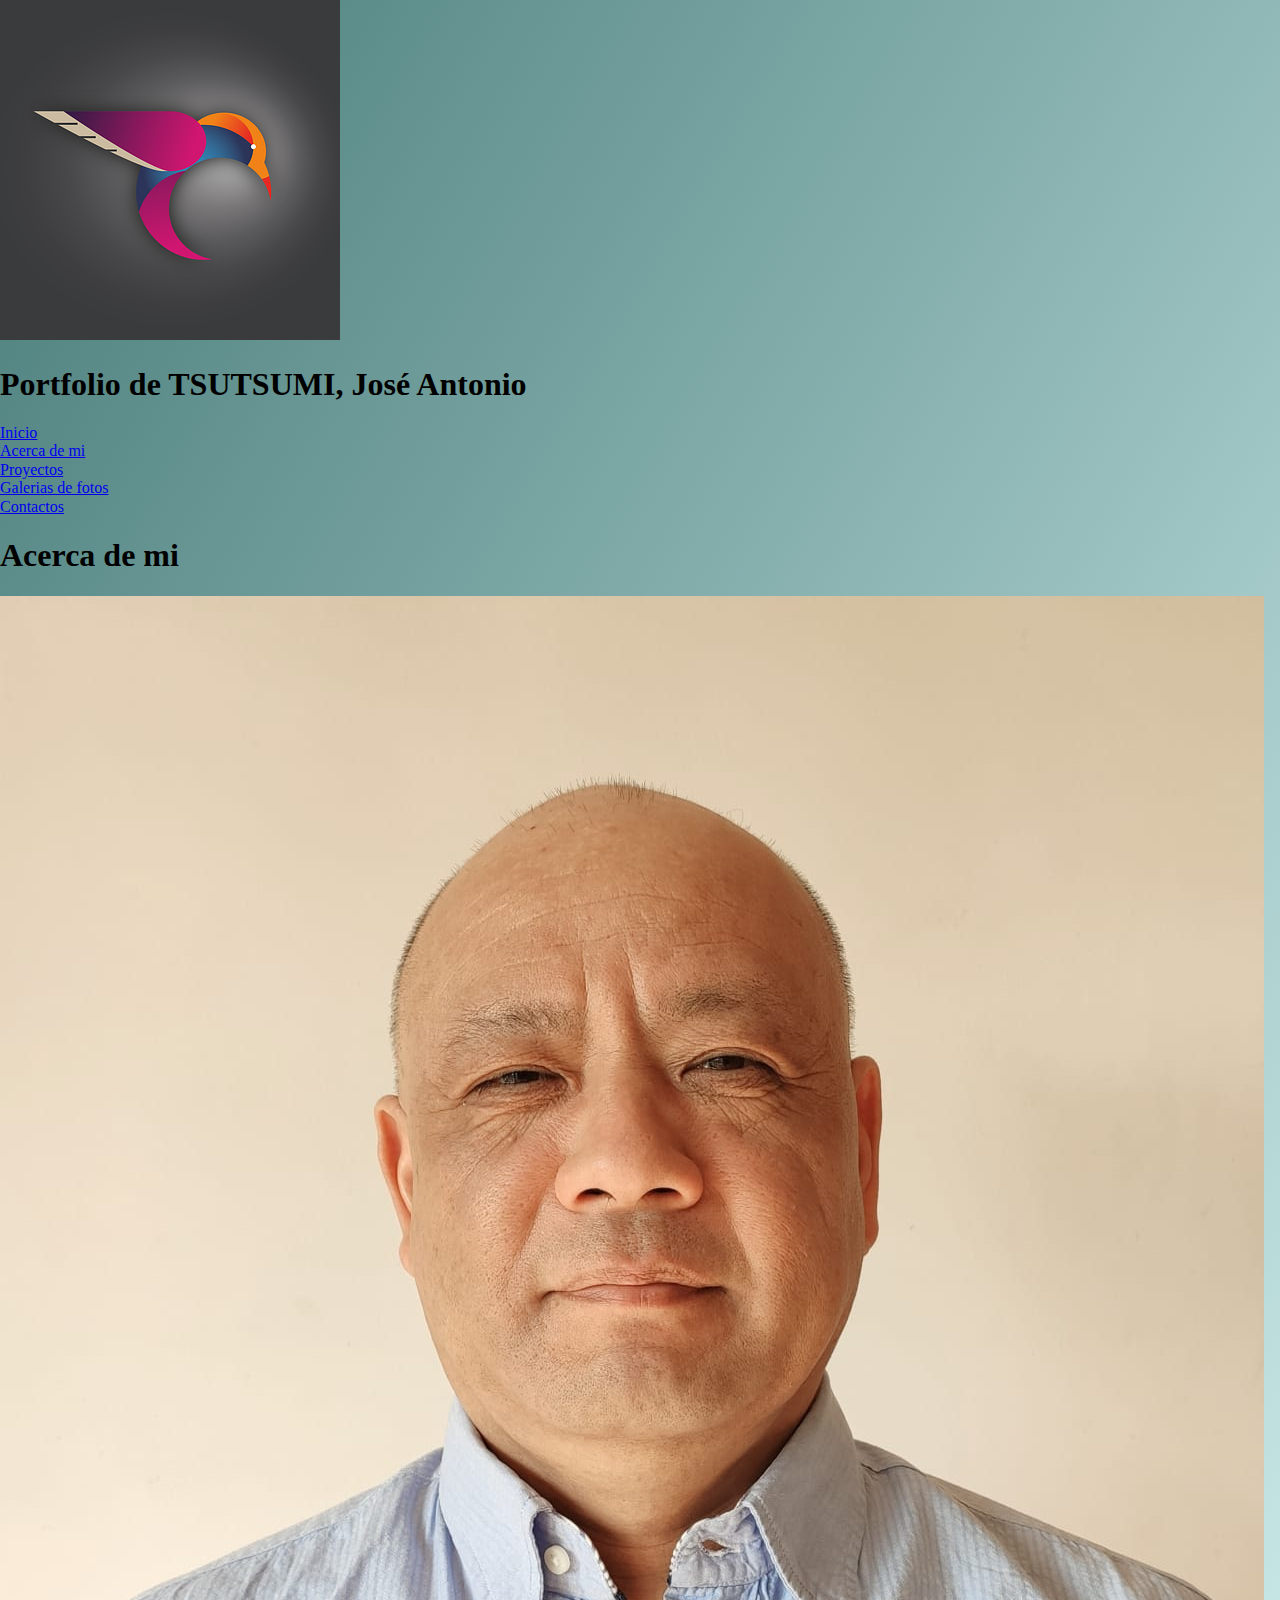
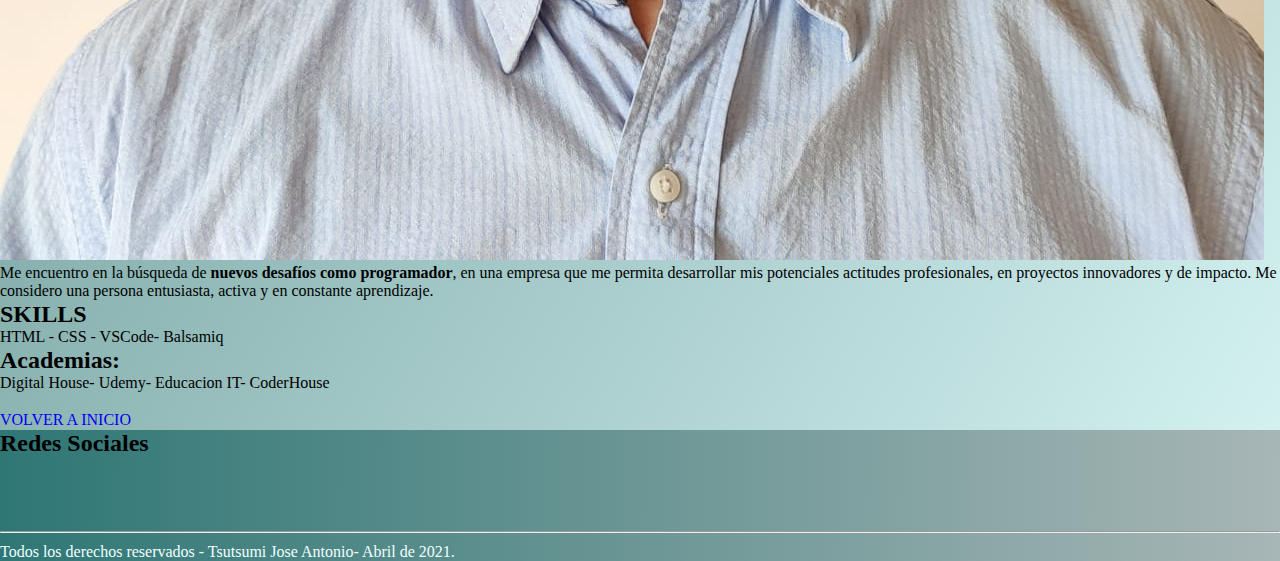
<file: acerca-de-mi.html>
<!DOCTYPE html>
<html lang="es">

<head>
    <meta charset="UTF-8">
    <meta http-equiv="X-UA-Compatible" content="IE=edge">
    <meta name="viewport" content="width=device-width, initial-scale=1.0">
    <meta name="description" content="Portafolio con pagina HTML, CSS">
    <meta name="keywords" content="desarrollo web, html, css, frontend">
    <meta name="author" content="Tsutsumi Jose Antonio">
    <meta name="robots" content="index">
    <link rel="stylesheet" href="./style/normalize.css">
    <link rel="stylesheet" href="./style/sobre-mi.css">
    <link rel="stylesheet" href="https://use.fontawesome.com/releases/v5.15.3/css/all.css"
        integrity="sha384-SZXxX4whJ79/gErwcOYf+zWLeJdY/qpuqC4cAa9rOGUstPomtqpuNWT9wdPEn2fk" crossorigin="anonymous">
    <!-- favicons -->
    <link rel="apple-touch-icon" sizes="57x57" href="favicons/apple-icon-57x57.png">
    <link rel="apple-touch-icon" sizes="60x60" href="favicons/apple-icon-60x60.png">
    <link rel="apple-touch-icon" sizes="72x72" href="favicons/apple-icon-72x72.png">
    <link rel="apple-touch-icon" sizes="76x76" href="favicons/apple-icon-76x76.png">
    <link rel="apple-touch-icon" sizes="114x114" href="favicons/apple-icon-114x114.png">
    <link rel="apple-touch-icon" sizes="120x120" href="favicons/apple-icon-120x120.png">
    <link rel="apple-touch-icon" sizes="144x144" href="favicons/apple-icon-144x144.png">
    <link rel="apple-touch-icon" sizes="152x152" href="favicons/apple-icon-152x152.png">
    <link rel="apple-touch-icon" sizes="180x180" href="favicons/apple-icon-180x180.png">
    <link rel="icon" type="image/png" sizes="192x192" href="favicons/android-icon-192x192.png">
    <link rel="icon" type="image/png" sizes="32x32" href="favicons/favicon-32x32.png">
    <link rel="icon" type="image/png" sizes="96x96" href="favicons/favicon-96x96.png">
    <link rel="icon" type="image/png" sizes="16x16" href="favicons/favicon-16x16.png">
    <link rel="manifest" href="favicons/manifest.json">
    <meta name="msapplication-TileColor" content="#ffffff">
    <meta name="msapplication-TileImage" content="/ms-icon-144x144.png">
    <meta name="theme-color" content="#ffffff">
    <!-- titulo de la pagina -->
    <title>Sobre-Mi</title>
</head>
<!-- Pagina de enlace sobre-mi -->

<body class="body">
    <header class="header">
        <nav class="menu">
            <img class="logo" src="./images/logo.webp" alt="Logo">
            <h1 class="header__titulo">Portfolio de TSUTSUMI, José Antonio</h1>
            <!-- listas de enlace de navegacion -->
            <ul class="listas">
                <li class="item"><a class="item__inicio" href="index.html">Inicio</a></li>
                <li class="item"><a class="item__acerca" href="acerca-de-mi.html">Acerca de mi</a></li>
                <li class="item"><a class="item__proyectos" href="proyectos.html">Proyectos</a></li>
                <li class="item"><a class="item__galeria" href="galeria.html">Galerias de fotos</a></li>
                <li class="item"><a class="item__contacto" href="contacto.html">Contactos</a></li>
            </ul>
        </nav>
    </header>
    <div class="acercademi">
        <h1 class="acercademi__titulo">Acerca de mi</h1>
        <img class="acercademi__img" src="./images/foto-mia.jpg" alt="foto-mia" />
        <p class="acercademi--text">Me encuentro en la búsqueda de
            <strong class="resalto">nuevos desafíos como
                programador</strong>, en una empresa
            que me permita desarrollar mis
            potenciales actitudes
            profesionales, en proyectos
            innovadores y de impacto. Me
            considero una persona
            entusiasta, activa y en constante
            aprendizaje.
        </p>
        <h2 class="acercademi__titulo2">SKILLS</h2>
        <p class="acercademi__titulo2--text"> HTML - CSS - VSCode- Balsamiq </p>
        <h2 class="acercademi__titulo3">Academias:</h2>
        <p class="acercademi__titulo3--txt">Digital House- Udemy- Educacion IT- CoderHouse </p>
        <br>
        <a class="enlace" href="index.html">Volver a Inicio</a>
    </div>
    <footer class="footer">
        <div class="footer__contenedor">
            <!-- Redes sociales. -->
            <h2 class="redes_sociales">Redes Sociales</h2>
            <ul class="footer__lista">
                <li class="footer__item"><a href="https://www.facebook.com/"><i class="fab fa-facebook-square"></i></a>
                </li>
                <li class="footer__item"><a href="https://www.yahoo.com/"><i class="fab fa-yahoo"></i></a></li>
                <li class="footer__item"><a href="https://www.linkedin.com/"><i class="fab fa-linkedin"></i></a></li>
                <li class="footer__item"><a href="https://www.github.com/"><i class="fab fa-github"></i></a></li>
            </ul>
        </div>
        <hr />
        <p class="footer__text">Todos los derechos reservados - Tsutsumi Jose Antonio- Abril de 2021.</p>
    </footer>

</body>

</html>
</file>
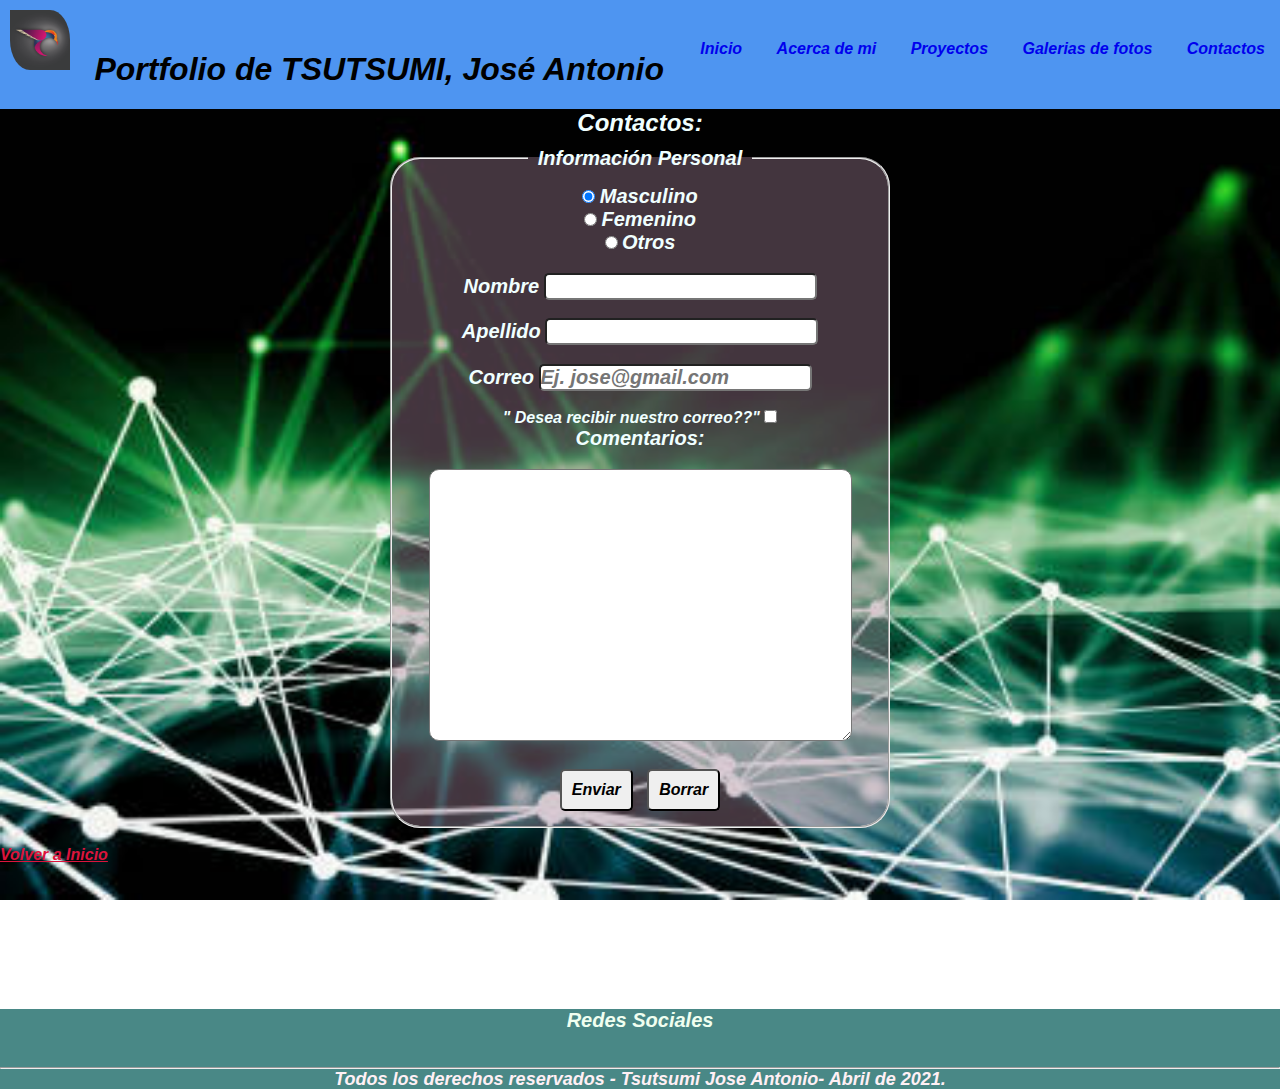
<file: contacto.html>
<!DOCTYPE html>
<html lang="es">

<head>
    <meta charset="UTF-8">
    <meta http-equiv="X-UA-Compatible" content="IE=edge">
    <meta name="viewport" content="width=device-width, initial-scale=1.0">
    <meta name="description" content="Portafolio con pagina HTML, CSS">
    <meta name="keywords" content="desarrollo web, html, css, frontend">
    <meta name="author" content="Tsutsumi Jose Antonio">
    <meta name="robots" content="index">
    <link rel="stylesheet" href="./style/normalize.css">
    <link rel="stylesheet" href="./style/contacto.css">
    <link rel="stylesheet" href="https://use.fontawesome.com/releases/v5.15.3/css/all.css"
        integrity="sha384-SZXxX4whJ79/gErwcOYf+zWLeJdY/qpuqC4cAa9rOGUstPomtqpuNWT9wdPEn2fk" crossorigin="anonymous">
    <!-- favicons -->
    <link rel="apple-touch-icon" sizes="57x57" href="favicons/apple-icon-57x57.png">
    <link rel="apple-touch-icon" sizes="60x60" href="favicons/apple-icon-60x60.png">
    <link rel="apple-touch-icon" sizes="72x72" href="favicons/apple-icon-72x72.png">
    <link rel="apple-touch-icon" sizes="76x76" href="favicons/apple-icon-76x76.png">
    <link rel="apple-touch-icon" sizes="114x114" href="favicons/apple-icon-114x114.png">
    <link rel="apple-touch-icon" sizes="120x120" href="favicons/apple-icon-120x120.png">
    <link rel="apple-touch-icon" sizes="144x144" href="favicons/apple-icon-144x144.png">
    <link rel="apple-touch-icon" sizes="152x152" href="favicons/apple-icon-152x152.png">
    <link rel="apple-touch-icon" sizes="180x180" href="favicons/apple-icon-180x180.png">
    <link rel="icon" type="image/png" sizes="192x192" href="favicons/android-icon-192x192.png">
    <link rel="icon" type="image/png" sizes="32x32" href="favicons/favicon-32x32.png">
    <link rel="icon" type="image/png" sizes="96x96" href="favicons/favicon-96x96.png">
    <link rel="icon" type="image/png" sizes="16x16" href="favicons/favicon-16x16.png">
    <link rel="manifest" href="favicons/manifest.json">
    <meta name="msapplication-TileColor" content="#ffffff">
    <meta name="msapplication-TileImage" content="/ms-icon-144x144.png">
    <meta name="theme-color" content="#ffffff">
    <!-- titulo de la pagina -->
    <title>Contactos</title>
</head>

<body class="body">
    <!-- cabecera de la página -->
    <header class="header">
        <nav class="menu">
            <img class="logo" src="./images/logo.webp" alt="Logo">
            <h1 class="header__titulo">Portfolio de TSUTSUMI, José Antonio</h1>
            <!-- listas de enlace de navegacion -->
            <ul class="listas">
                <li class="item"><a class="item__inicio" href="index.html">Inicio</a></li>
                <li class="item"><a class="item__acerca" href="acerca-de-mi.html">Acerca de mi</a></li>
                <li class="item"><a class="item__proyectos" href="proyectos.html">Proyectos</a></li>
                <li class="item"><a class="item__galeria" href="galeria.html">Galerias de fotos</a></li>
                <li class="item"><a class="item__contacto" href="contacto.html">Contactos</a></li>
            </ul>
        </nav>
    </header>
    <div class="contactos">
        <h2 class="contactos__titulo">Contactos:</h2>
        <!-- formulario  -->
        <form class="contactos__formulario" action="#">
            <fieldset class="contactos__control">
                <legend class="contactos__leyenda">Información Personal</legend>
                <!-- Radio boton -->
                <input class="contactos__input" type="radio" required value="opcion1" name="genero" id="masculino"
                    checked>
                <label class="contactos__label" for="masculino">Masculino</label>
                <br>
                <input class="contactos__input" type="radio" required value="opcion2" name="genero" id="femenino">
                <label class="contactos__label" for="femenino">Femenino</label>
                <br>
                <input class="contactos__input" type="radio" required value="opcion3" name="genero" id="otros">
                <label class="contactos__label">Otros</label>
                <br>
                <br>
                <!-- Input text -->
                <label class="contactos__label" for="nombre">Nombre</label>
                <input class="contactos__input" type="text" minlength="3" required name="nombre" id="nombre">
                <br>
                <br>
                <label class="contactos__label" for="nombre">Apellido</label>
                <input class="contactos__input" type="text" minlength="3" required name="apellido" id="apellido">
                <br>
                <br>
                <!-- input email -->
                <label class="contactos__label" for="nombre">Correo</label>
                <input class="contactos__input" type="email" required placeholder="Ej. jose@gmail.com" name="email"
                    id="email">
                <br>
                <br>
                <div id="terminos">
                    " Desea recibir nuestro correo??"
                    <input class="contactos__input" type="checkbox" name="acepta" value="1">

                </div>
                <!-- Cuadro de mensajes -->
                <label class="contactos__label" for="mensaje" class="comentarios">Comentarios:</label>
                <br>
                <br>
                <!-- textarea -->
                <textarea class="contactos__textarea" name="mensaje" id="mensaje" cols="30" rows="10"></textarea>
                <br>
                <br>
                <!-- boton para enviar y resetear o borrar -->
                <button class="contactos__boton" type="submit">Enviar</button>
                <button class="contactos__boton" type="reset">Borrar</button>
            </fieldset>
        </form>
        <br>
        <a class="enlace" href="index.html">Volver a Inicio</a>
    </div>
    <!-- pie de página -->
    <footer class="footer">
        <div class="footer__contenedor">
            <!-- Redes sociales. -->
            <h2 class="redes_sociales">Redes Sociales</h2>
            <ul class="footer__lista">
                <li class="footer__item"><a href="https://www.facebook.com/"><i class="fab fa-facebook-square"></i></a>
                </li>
                <li class="footer__item"><a href="https://www.yahoo.com/"><i class="fab fa-yahoo"></i></a></li>
                <li class="footer__item"><a href="https://www.linkedin.com/"><i class="fab fa-linkedin"></i></a></li>
                <li class="footer__item"><a href="https://www.github.com/"><i class="fab fa-github"></i></a></li>
            </ul>
        </div>
        <hr />
        <p class="footer__text">Todos los derechos reservados - Tsutsumi Jose Antonio- Abril de 2021.</p>
    </footer>

</body>

</html>
</file>
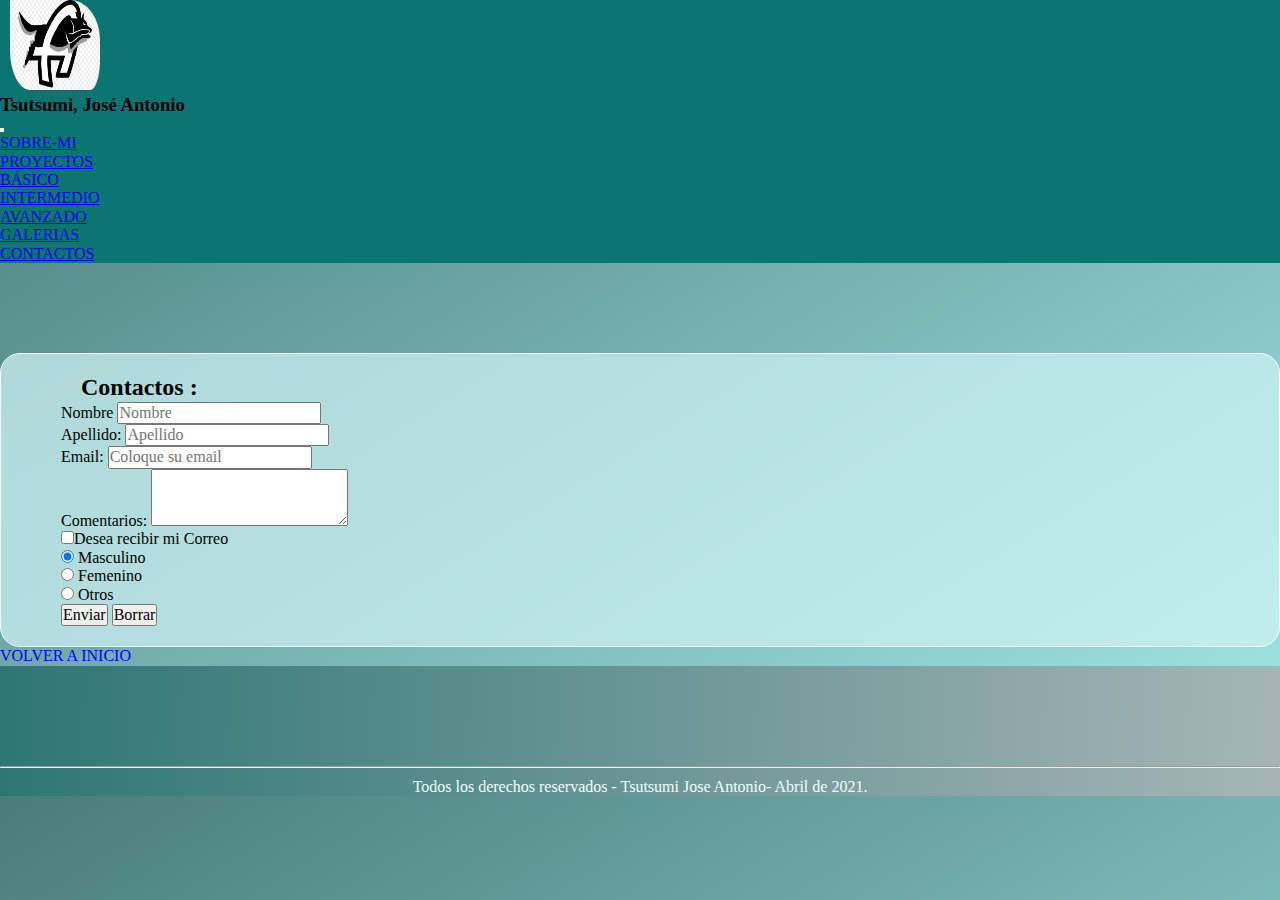
<file: contactos.html>
<!DOCTYPE html>
<html lang="es">

<head>
    <meta charset="UTF-8" />
    <meta name="viewport" content="width=device-width, initial-scale=1.0">
    <meta name="description" content="Porfolio Personal de TSUTSUMI, Jose Antonio">
    <meta name="keywords" content="desarrollo web, html, css, frontend">
    <meta name="author" content="Tsutsumi Jose Antonio">
    <meta name="robots" content="index">
    <link rel="preconnect" href="https://fonts.gstatic.com">
    <link href="https://fonts.googleapis.com/css2?family=Roboto:ital,wght@0,300;0,400;0,500;0,700;1,500&display=swap"
        rel="stylesheet">
    <link rel="stylesheet" href="./style/normalize.css">
    <!-- Link de  Iconos  -->
    <link rel="stylesheet" href="https://use.fontawesome.com/releases/v5.15.3/css/all.css"
        integrity="sha384-SZXxX4whJ79/gErwcOYf+zWLeJdY/qpuqC4cAa9rOGUstPomtqpuNWT9wdPEn2fk" crossorigin="anonymous">
    <link rel="preconnect" href="https://fonts.gstatic.com">
    <!--  Estilos .CSS  -->
    <link rel="stylesheet" href="./style/contactos.css">
    <!-- Bootstrap -->
    <link href="https://cdn.jsdelivr.net/npm/bootstrap@5.0.1/dist/css/bootstrap.min.css" rel="stylesheet"
        integrity="sha384-+0n0xVW2eSR5OomGNYDnhzAbDsOXxcvSN1TPprVMTNDbiYZCxYbOOl7+AMvyTG2x" crossorigin="anonymous">
    <!-- favicons -->
    <link rel="apple-touch-icon" sizes="57x57" href="favicons/apple-icon-57x57.png">
    <link rel="apple-touch-icon" sizes="60x60" href="favicons/apple-icon-60x60.png">
    <link rel="apple-touch-icon" sizes="72x72" href="favicons/apple-icon-72x72.png">
    <link rel="apple-touch-icon" sizes="76x76" href="favicons/apple-icon-76x76.png">
    <link rel="apple-touch-icon" sizes="114x114" href="favicons/apple-icon-114x114.png">
    <link rel="apple-touch-icon" sizes="120x120" href="favicons/apple-icon-120x120.png">
    <link rel="apple-touch-icon" sizes="144x144" href="favicons/apple-icon-144x144.png">
    <link rel="apple-touch-icon" sizes="152x152" href="favicons/apple-icon-152x152.png">
    <link rel="apple-touch-icon" sizes="180x180" href="favicons/apple-icon-180x180.png">
    <link rel="icon" type="image/png" sizes="192x192" href="favicons/android-icon-192x192.png">
    <link rel="icon" type="image/png" sizes="32x32" href="favicons/favicon-32x32.png">
    <link rel="icon" type="image/png" sizes="96x96" href="favicons/favicon-96x96.png">
    <link rel="icon" type="image/png" sizes="16x16" href="favicons/favicon-16x16.png">
    <link rel="manifest" href="favicons/manifest.json">
    <meta name="msapplication-TileColor" content="#ffffff">
    <meta name="msapplication-TileImage" content="/ms-icon-144x144.png">
    <meta name="theme-color" content="#ffffff">
    <!-- titulo de la pagina -->
    <title>CoderHouse-Contactos</title>
</head>

<body class="body">

    <!-- Cabecera de la página - Navegacion -->

    <header class="header fixed-top">
        <nav class="navbar navbar-fondo text-white navbar-expand-lg navbar-light">
            <div class="container-fluid">
                <a class="navbar-brand" href="./index.html"> <img src="./images/antonio.jpg" class="img-fluid"
                        width="90" height="90" alt="logo"></a>
                <h3>Tsutsumi, José Antonio</h3>
                <button class="navbar-toggler text-white" type="button" data-bs-toggle="collapse"
                    data-bs-target="#navbarNav" aria-controls="navbarNav" aria-expanded="false"
                    aria-label="Toggle navigation">
                    <span class="navbar-toggler-icon"></span>
                </button>
                <div class="collapse navbar-collapse" id="navbarNav">
                    <ul class="navbar-nav text-center">
                        <li class="nav-item">
                            <a class="nav-link text-white" aria-current="page" href="./sobre-mi.html">Sobre-mi</a>
                        </li>

                        <li class="nav-item ">
                            <div class="dropdown">
                                <a class="btn text-white dropdown-toggle" href="#" role="button" id="dropdownMenuLink"
                                    data-bs-toggle="dropdown" aria-expanded="false">
                                    Proyectos
                                </a>
                                <ul class="dropdown-menu" aria-labelledby="dropdownMenuLink">
                                    <li><a class="dropdown-item" href="./proyectos.html">Básico</a></li>
                                    <li><a class="dropdown-item" href="https://www.linkedin.com/">Intermedio</a></li>
                                    <li><a class="dropdown-item" href="https://www.github.com/">Avanzado</a></li>
                                </ul>
                            </div>
                        </li>

                        <li class="nav-item">
                            <a class="nav-link text-white" href="./galerias.html">Galerias</a>
                        </li>
                        <li class="nav-item">
                            <a class="nav-link text-white" href="./contactos.html">Contactos</a>
                        </li>
                    </ul>
                </div>
            </div>
        </nav>
    </header>

    <!-- Pagina principal - Contactos -->
    <div class="container">
        <form action="/action_page.php">
            <div class="contactos-form">
                <h2 class="contactos-title display-6 text-white">Contactos :</h2>
                <div class="form-group">
                    <label for="name">Nombre</label>
                    <input type="text" class="form-control" id="name" required placeholder="Nombre" name="nombre">
                </div>
                <div class="form-group">
                    <label for="surname">Apellido:</label>
                    <input type="text" class="form-control" id="surname" required placeholder="Apellido"
                        name="apellido">
                </div>
                <div class="form-group">
                    <label for="email">Email:</label>
                    <input type="email" class="form-control" id="email" required placeholder="Coloque su email"
                        name="email">
                </div>
                <div class="form-group">
                    <label for="exampleFormControlTextarea1" class="form-label">Comentarios:</label>
                    <textarea class="form-control" id="exampleFormControlTextarea1" rows="3"></textarea>
                </div>
                <div class="form-group form-check">
                    <label class="form-check-label">
                        <input class="form-check-input" type="checkbox" name="remember">Desea recibir mi Correo
                    </label>
                </div>
                <div class="form-group">
                    <input class="contactos__input" type="radio" required value="opcion1" name="genero" id="masculino"
                        checked>
                    <label class="contactos__label" for="masculino">Masculino</label>
                    <br>
                    <input class="contactos__input" type="radio" required value="opcion2" name="genero" id="femenino">
                    <label class="contactos__label" for="femenino">Femenino</label>
                    <br>
                    <input class="contactos__input" type="radio" required value="opcion3" name="genero" id="otros">
                    <label class="contactos__label">Otros</label>
                </div>
                <div class="form-group btn">
                    <button type="submit" class="btn btn-outline-primary">Enviar</button>
                    <button type="reset" class="btn btn-outline-dark">Borrar</button>
                </div>
            </div>
            <div class="p-2 text-center">
                <a class="enlace badge bg-info rounded-pill" href="index.html">Volver a Inicio</a>
            </div>
        </form>
    </div>

    <!-- Footer, pie de página -->

    <footer class="footer">
        <div class="main center">
            <ul class="social-icons">
                <li><a href="https://www.facebook.com/"><i class="fab fa.fw fa-facebook"></i></a></li>
                <li><a href="https://www.yahoo.com"><i class="fab fa.fw fa-yahoo"></i></a></li>
                <li><a href="https://www.linkedin.com"><i class="fab fa.fw fa-linkedin"></i></a></li>
                <li><a href="https://www.github.com"><i class="fab fa.fw fa-github"></i></a></li>
            </ul>
        </div>
        <hr />
        <p class="footer__text center text-wh">Todos los derechos reservados - Tsutsumi Jose Antonio- Abril de 2021.</p>
    </footer>

    <!-- Script  -->
    <script src="https://cdn.jsdelivr.net/npm/@popperjs/core@2.9.2/dist/umd/popper.min.js"
        integrity="sha384-IQsoLXl5PILFhosVNubq5LC7Qb9DXgDA9i+tQ8Zj3iwWAwPtgFTxbJ8NT4GN1R8p"
        crossorigin="anonymous"></script>
    <script src="https://cdn.jsdelivr.net/npm/bootstrap@5.0.1/dist/js/bootstrap.min.js"
        integrity="sha384-Atwg2Pkwv9vp0ygtn1JAojH0nYbwNJLPhwyoVbhoPwBhjQPR5VtM2+xf0Uwh9KtT"
        crossorigin="anonymous"></script>

</body>


</html>
</file>
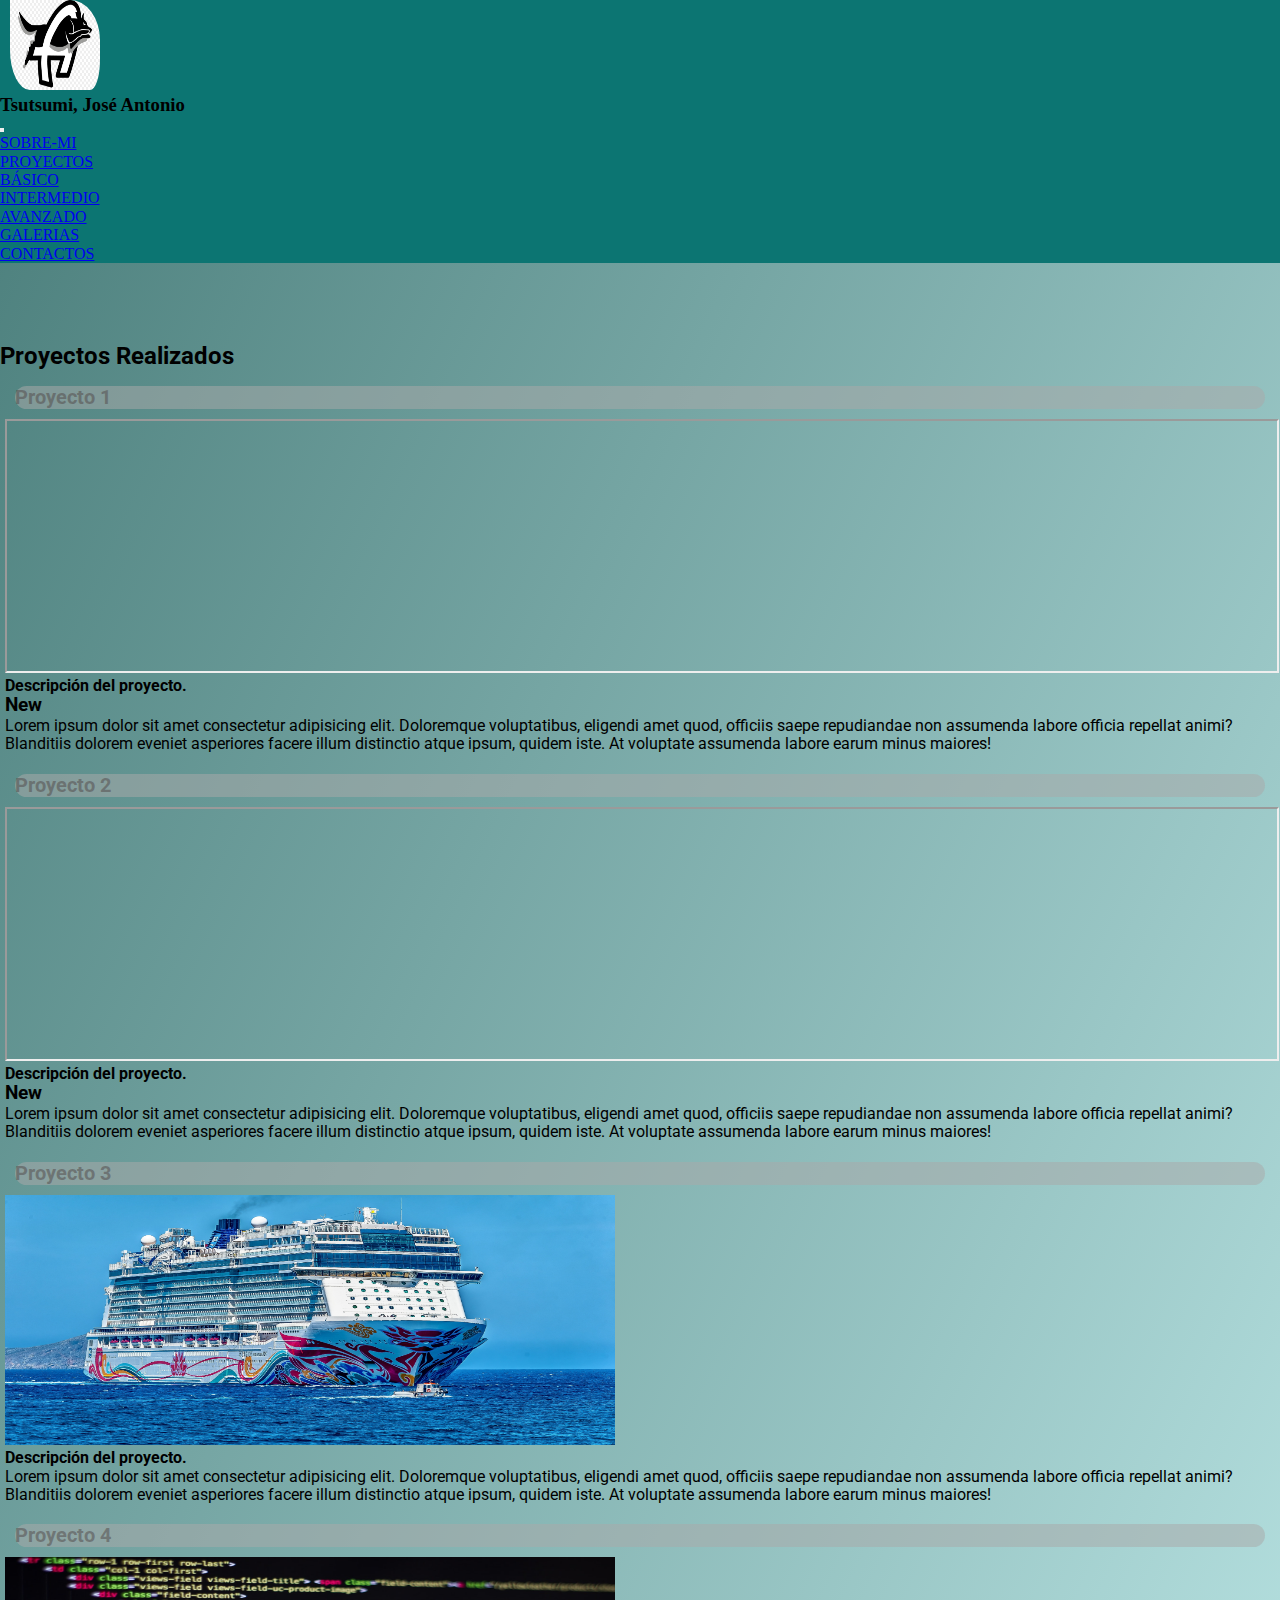
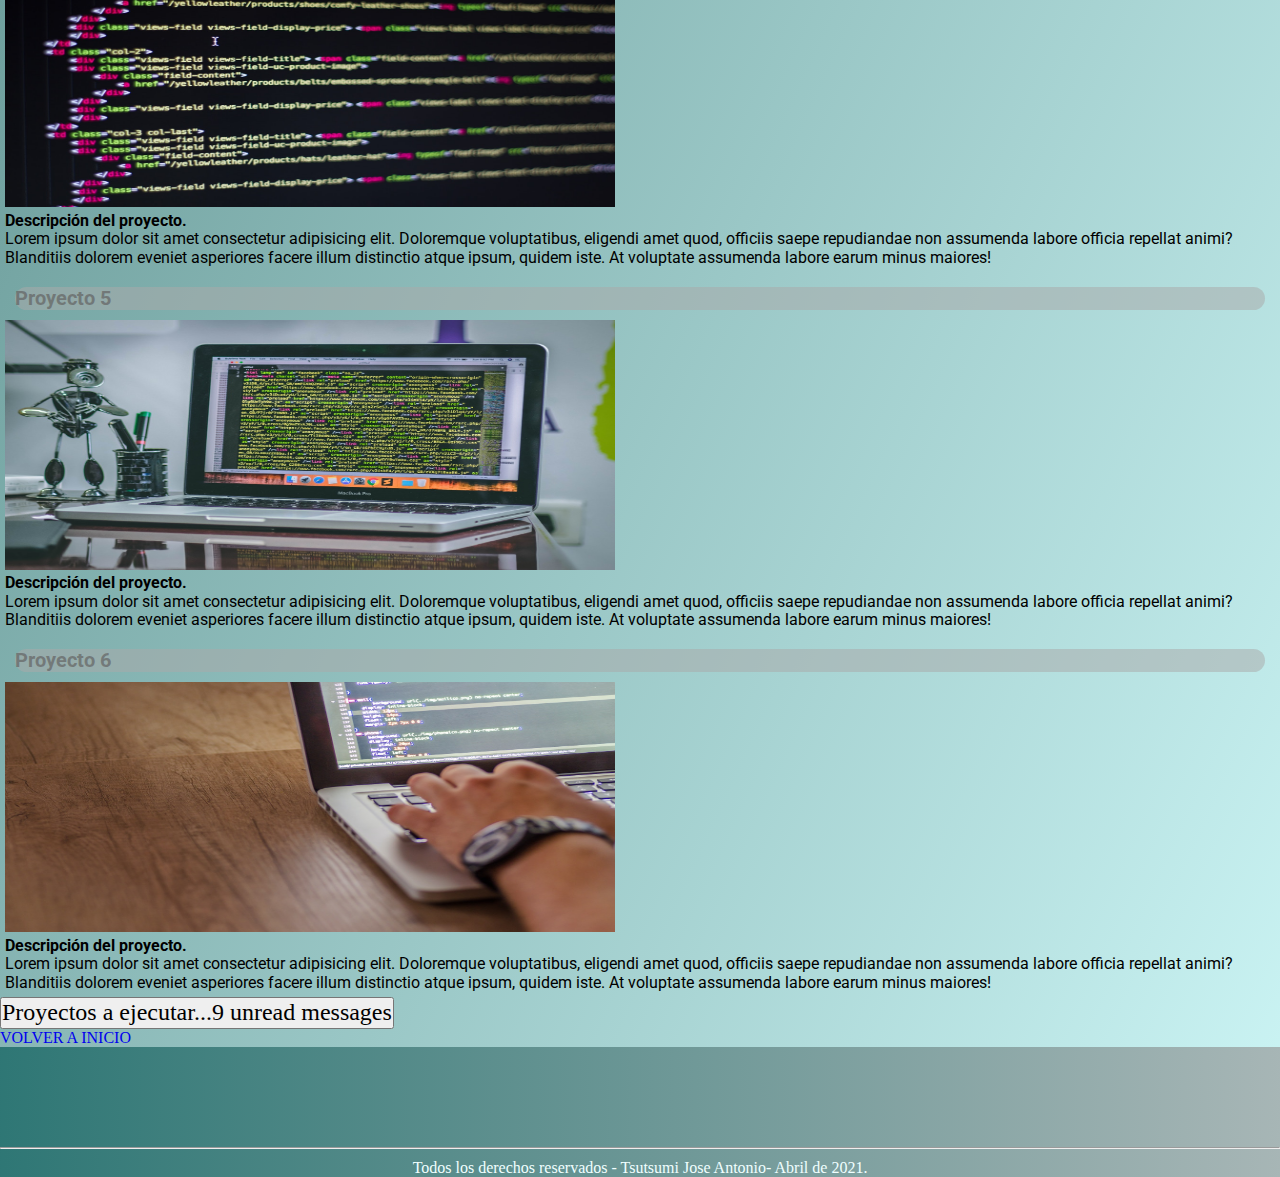
<file: proyectos.html>
<!DOCTYPE html>
<html lang="es">

<head>
    <meta charset="UTF-8" />
    <meta name="viewport" content="width=device-width, initial-scale=1.0">
    <meta name="description" content="Porfolio Personal de TSUTSUMI, Jose Antonio">
    <meta name="keywords" content="desarrollo web, html, css, frontend">
    <meta name="author" content="Tsutsumi Jose Antonio">
    <meta name="robots" content="index">
    <link rel="preconnect" href="https://fonts.gstatic.com">
    <link href="https://fonts.googleapis.com/css2?family=Roboto:ital,wght@0,300;0,400;0,500;0,700;1,500&display=swap"
        rel="stylesheet">
    <link rel="stylesheet" href="./style/normalize.css">
    <!-- Link de  Iconos  -->
    <link rel="stylesheet" href="https://use.fontawesome.com/releases/v5.15.3/css/all.css"
        integrity="sha384-SZXxX4whJ79/gErwcOYf+zWLeJdY/qpuqC4cAa9rOGUstPomtqpuNWT9wdPEn2fk" crossorigin="anonymous">
    <link rel="preconnect" href="https://fonts.gstatic.com">
    <!--  Estilos. CSS -->
    <link rel="stylesheet" href="./style/proyectos.css">
    <!-- Bootstrap -->
    <link href="https://cdn.jsdelivr.net/npm/bootstrap@5.0.1/dist/css/bootstrap.min.css" rel="stylesheet"
        integrity="sha384-+0n0xVW2eSR5OomGNYDnhzAbDsOXxcvSN1TPprVMTNDbiYZCxYbOOl7+AMvyTG2x" crossorigin="anonymous">
    <!-- favicons -->
    <link rel="apple-touch-icon" sizes="57x57" href="favicons/apple-icon-57x57.png">
    <link rel="apple-touch-icon" sizes="60x60" href="favicons/apple-icon-60x60.png">
    <link rel="apple-touch-icon" sizes="72x72" href="favicons/apple-icon-72x72.png">
    <link rel="apple-touch-icon" sizes="76x76" href="favicons/apple-icon-76x76.png">
    <link rel="apple-touch-icon" sizes="114x114" href="favicons/apple-icon-114x114.png">
    <link rel="apple-touch-icon" sizes="120x120" href="favicons/apple-icon-120x120.png">
    <link rel="apple-touch-icon" sizes="144x144" href="favicons/apple-icon-144x144.png">
    <link rel="apple-touch-icon" sizes="152x152" href="favicons/apple-icon-152x152.png">
    <link rel="apple-touch-icon" sizes="180x180" href="favicons/apple-icon-180x180.png">
    <link rel="icon" type="image/png" sizes="192x192" href="favicons/android-icon-192x192.png">
    <link rel="icon" type="image/png" sizes="32x32" href="favicons/favicon-32x32.png">
    <link rel="icon" type="image/png" sizes="96x96" href="favicons/favicon-96x96.png">
    <link rel="icon" type="image/png" sizes="16x16" href="favicons/favicon-16x16.png">
    <link rel="manifest" href="favicons/manifest.json">
    <meta name="msapplication-TileColor" content="#ffffff">
    <meta name="msapplication-TileImage" content="/ms-icon-144x144.png">
    <meta name="theme-color" content="#ffffff">
    <!-- titulo de la pagina -->
    <title>CoderHouse-Proyectos</title>
</head>

<body class="body">


    <!-- Cabecera de la página - Navegacion  -->

    <header class="header fixed-top">
        <nav class="navbar navbar-fondo text-white navbar-expand-lg navbar-light">
            <div class="container-fluid">
                <a class="navbar-brand" href="./index.html"> <img src="./images/antonio.jpg" class="img-fluid"
                        width="90" height="90" alt="logo"></a>
                <h3>Tsutsumi, José Antonio</h3>
                <button class="navbar-toggler text-white" type="button" data-bs-toggle="collapse"
                    data-bs-target="#navbarNav" aria-controls="navbarNav" aria-expanded="false"
                    aria-label="Toggle navigation">
                    <span class="navbar-toggler-icon"></span>
                </button>
                <div class="collapse navbar-collapse" id="navbarNav">
                    <ul class="navbar-nav text-center">
                        <li class="nav-item">
                            <a class="nav-link text-white" aria-current="page" href="./sobre-mi.html">Sobre-mi</a>
                        </li>

                        <li class="nav-item ">
                            <div class="dropdown">
                                <a class="btn text-white dropdown-toggle" href="#" role="button" id="dropdownMenuLink"
                                    data-bs-toggle="dropdown" aria-expanded="false">
                                    Proyectos
                                </a>
                                <ul class="dropdown-menu" aria-labelledby="dropdownMenuLink">
                                    <li><a class="dropdown-item" href="./proyectos.html">Básico</a></li>
                                    <li><a class="dropdown-item" href="https://www.linkedin.com/">Intermedio</a></li>
                                    <li><a class="dropdown-item" href="https://www.github.com/">Avanzado</a></li>
                                </ul>
                            </div>
                        </li>

                        <li class="nav-item">
                            <a class="nav-link text-white" href="./galerias.html">Galerias</a>
                        </li>
                        <li class="nav-item">
                            <a class="nav-link text-white" href="./contactos.html">Contactos</a>
                        </li>
                    </ul>
                </div>
            </div>
        </nav>
    </header>
    <!-- Pagina  principal Proyectos.html -->

    <section class="container-fluid proyectos" id="proyectos">
        <div class="text-center pt-20">
            <h2 class="display-6 text-white">Proyectos Realizados</h2>
        </div>
        <div class="row">
            <div class="col-lg-4 col-md-6 col-sm-12">
                <h3 class="proyec__title text-center">Proyecto 1</h3>
                <iframe class="img-thumbnail" src="https://www.youtube.com/embed/pd7JGO2A3so"
                    allow="accelerometer; autoplay; clipboard-write; encrypted-media; gyroscope; picture-in-picture"
                    allowfullscreen></iframe>
                <h4 class="pt-2 text-center">Descripción del proyecto.</h4>
                <h3 class="badge bg-primary p-2 mx-2">New</h3>
                <p class="p-2 text-center">Lorem ipsum dolor sit amet consectetur adipisicing elit. Doloremque
                    voluptatibus, eligendi amet quod,
                    officiis saepe repudiandae non assumenda labore officia repellat animi? Blanditiis dolorem eveniet
                    asperiores facere illum distinctio atque ipsum, quidem iste. At voluptate assumenda labore earum
                    minus
                    maiores!
                </p>
            </div>
            <div class="col-lg-4 col-md-6 col-sm-12">
                <h3 class="proyec__title text-center">Proyecto 2</h3>
                <iframe class="img-thumbnail" src="https://www.youtube.com/embed/ll6xSsbPg3k"
                    allow="accelerometer; autoplay; clipboard-write; encrypted-media; gyroscope; picture-in-picture"
                    allowfullscreen></iframe>
                <h4 class="pt-2 text-center">Descripción del proyecto.</h4>
                <h3 class="badge bg-primary p-2 mx-2">New</h3>
                <p class="p-2 text-center">Lorem ipsum dolor sit amet consectetur adipisicing elit. Doloremque
                    voluptatibus, eligendi amet quod,
                    officiis saepe repudiandae non assumenda labore officia repellat animi? Blanditiis dolorem eveniet
                    asperiores facere illum distinctio atque ipsum, quidem iste. At voluptate assumenda labore earum
                    minus
                    maiores!
                </p>
            </div>
            <div class=" col-lg-4 col-md-6 col-sm-12">
                <h3 class="proyec__title text-center">Proyecto 3</h3>
                <img class="img-thumbnail" src="images/buque3.jpg" style="max-width: 610px" alt="buque3">
                <h4 class="pt-3 text-center">Descripción del proyecto.</h4>
                <p class="p-2 text-center">Lorem ipsum dolor sit amet consectetur adipisicing elit. Doloremque
                    voluptatibus, eligendi amet quod,
                    officiis saepe repudiandae non assumenda labore officia repellat animi? Blanditiis dolorem eveniet
                    asperiores facere illum distinctio atque ipsum, quidem iste. At voluptate assumenda labore earum
                    minus
                    maiores!
                </p>
            </div>
            <div class=" col-lg-4 col-md-6 col-sm-12">
                <h3 class="proyec__title text-center">Proyecto 4</h3>
                <img class="img-thumbnail" src="images/imagen4.jpg" style="max-width: 610px" alt="imagen4">
                <h4 class="pt-3 text-center">Descripción del proyecto.</h4>
                <p class="p-2 text-center">Lorem ipsum dolor sit amet consectetur adipisicing elit. Doloremque
                    voluptatibus, eligendi amet quod,
                    officiis saepe repudiandae non assumenda labore officia repellat animi? Blanditiis dolorem eveniet
                    asperiores facere illum distinctio atque ipsum, quidem iste. At voluptate assumenda labore earum
                    minus
                    maiores!
                </p>
            </div>
            <div class=" col-lg-4 col-md-6 col-sm-12">
                <h3 class="proyec__title text-center">Proyecto 5</h3>
                <img class="img-thumbnail" src="./images/imagen5.jpg" style="max-width: 610px" alt="imagen5">
                <h4 class="pt-3 text-center">Descripción del proyecto.</h4>
                <p class="p-2 text-center">Lorem ipsum dolor sit amet consectetur adipisicing elit. Doloremque
                    voluptatibus, eligendi amet quod,
                    officiis saepe repudiandae non assumenda labore officia repellat animi? Blanditiis dolorem eveniet
                    asperiores facere illum distinctio atque ipsum, quidem iste. At voluptate assumenda labore earum
                    minus
                    maiores!
                </p>
            </div>
            <div class=" col-lg-4 col-md-6 col-sm-12">
                <h3 class="proyec__title text-center">Proyecto 6</h3>
                <img class="img-thumbnail" src="./images/imagen2.jpg" style="max-width: 610px" alt="imagen2">
                <h4 class="pt-3 text-center">Descripción del proyecto.</h4>
                <p class="p-2 text-center">Lorem ipsum dolor sit amet consectetur adipisicing elit. Doloremque
                    voluptatibus, eligendi amet quod,
                    officiis saepe repudiandae non assumenda labore officia repellat animi? Blanditiis dolorem eveniet
                    asperiores facere illum distinctio atque ipsum, quidem iste. At voluptate assumenda labore earum
                    minus
                    maiores!
                </p>
            </div>
    </section>
    </div class="proyectos__futuro">
    <h2 class="text-center">
        <button type="button" class="btn btn-primary rounded-pill fs-4">
            Proyectos a ejecutar...<span class="badge bg-secondary">9</span>
            <span class="visually-hidden">unread messages</span>
        </button>
    </h2>
    <div class="p-2 text-center">
        <a class="enlace badge bg-info rounded-pill" href="index.html">Volver a Inicio</a>
    </div>
    <!-- Footer, pie de página -->

    <footer class="footer">
        <div class="main center">
            <ul class="social-icons">
                <li><a href="https://www.facebook.com/"><i class="fab fa.fw fa-facebook"></i></a></li>
                <li><a href="https://www.yahoo.com"><i class="fab fa.fw fa-yahoo"></i></a></li>
                <li><a href="https://www.linkedin.com"><i class="fab fa.fw fa-linkedin"></i></a></li>
                <li><a href="https://www.github.com"><i class="fab fa.fw fa-github"></i></a></li>
            </ul>
        </div>
        <hr />
        <p class="footer__text center text-wh">Todos los derechos reservados - Tsutsumi Jose Antonio- Abril de 2021.</p>
    </footer>

    <!-- Script  -->
    <script src="https://cdn.jsdelivr.net/npm/@popperjs/core@2.9.2/dist/umd/popper.min.js"
        integrity="sha384-IQsoLXl5PILFhosVNubq5LC7Qb9DXgDA9i+tQ8Zj3iwWAwPtgFTxbJ8NT4GN1R8p"
        crossorigin="anonymous"></script>
    <script src="https://cdn.jsdelivr.net/npm/bootstrap@5.0.1/dist/js/bootstrap.min.js"
        integrity="sha384-Atwg2Pkwv9vp0ygtn1JAojH0nYbwNJLPhwyoVbhoPwBhjQPR5VtM2+xf0Uwh9KtT"
        crossorigin="anonymous"></script>
</body>

</html>
</file>
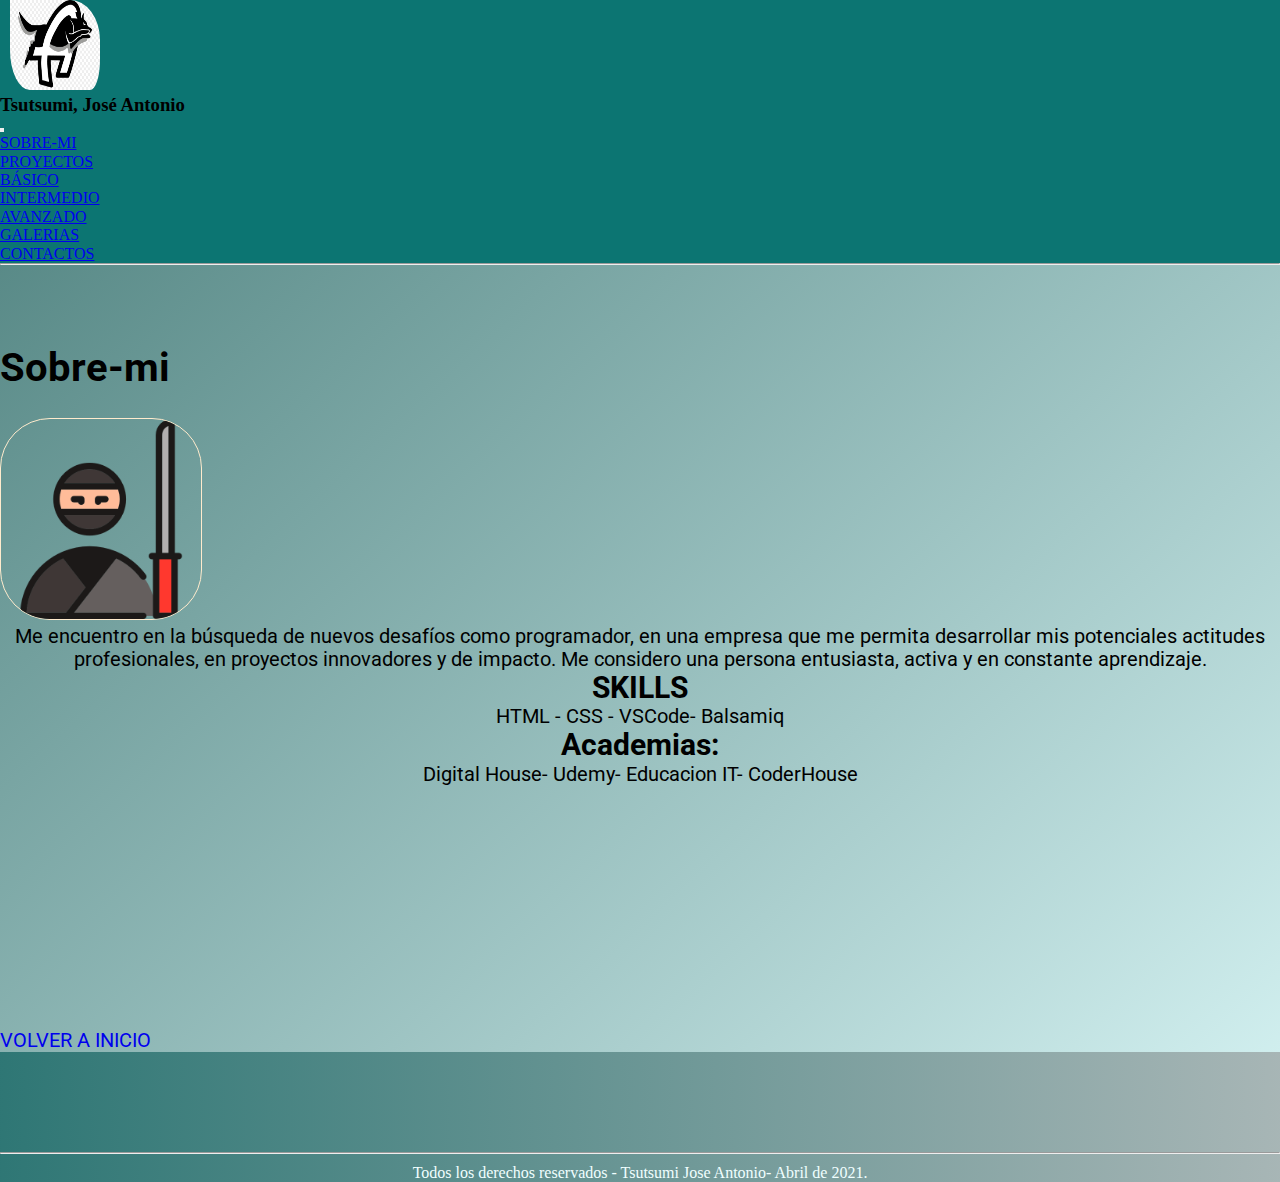
<file: sobre-mi.html>
<!DOCTYPE html>
<html lang="es">

<head>
    <meta charset="UTF-8" />
    <meta name="viewport" content="width=device-width, initial-scale=1.0">
    <meta name="description" content="Porfolio Personal de TSUTSUMI, Jose Antonio">
    <meta name="keywords" content="desarrollo web, html, css, frontend">
    <meta name="author" content="Tsutsumi Jose Antonio">
    <meta name="robots" content="index">
    <link rel="preconnect" href="https://fonts.gstatic.com">
    <link href="https://fonts.googleapis.com/css2?family=Roboto:ital,wght@0,300;0,400;0,500;0,700;1,500&display=swap"
        rel="stylesheet">
    <link rel="stylesheet" href="./style/normalize.css">
    <!-- Link de  Iconos  -->
    <link rel="stylesheet" href="https://use.fontawesome.com/releases/v5.15.3/css/all.css"
        integrity="sha384-SZXxX4whJ79/gErwcOYf+zWLeJdY/qpuqC4cAa9rOGUstPomtqpuNWT9wdPEn2fk" crossorigin="anonymous">
    <link rel="preconnect" href="https://fonts.gstatic.com">
    <!-- Estilos.CSS -->
    <link rel="stylesheet" href="./style/sobre-mi.css">
    <!-- Bootstrap -->
    <link href="https://cdn.jsdelivr.net/npm/bootstrap@5.0.1/dist/css/bootstrap.min.css" rel="stylesheet"
        integrity="sha384-+0n0xVW2eSR5OomGNYDnhzAbDsOXxcvSN1TPprVMTNDbiYZCxYbOOl7+AMvyTG2x" crossorigin="anonymous">
    <!-- favicons -->
    <link rel="apple-touch-icon" sizes="57x57" href="favicons/apple-icon-57x57.png">
    <link rel="apple-touch-icon" sizes="60x60" href="favicons/apple-icon-60x60.png">
    <link rel="apple-touch-icon" sizes="72x72" href="favicons/apple-icon-72x72.png">
    <link rel="apple-touch-icon" sizes="76x76" href="favicons/apple-icon-76x76.png">
    <link rel="apple-touch-icon" sizes="114x114" href="favicons/apple-icon-114x114.png">
    <link rel="apple-touch-icon" sizes="120x120" href="favicons/apple-icon-120x120.png">
    <link rel="apple-touch-icon" sizes="144x144" href="favicons/apple-icon-144x144.png">
    <link rel="apple-touch-icon" sizes="152x152" href="favicons/apple-icon-152x152.png">
    <link rel="apple-touch-icon" sizes="180x180" href="favicons/apple-icon-180x180.png">
    <link rel="icon" type="image/png" sizes="192x192" href="favicons/android-icon-192x192.png">
    <link rel="icon" type="image/png" sizes="32x32" href="favicons/favicon-32x32.png">
    <link rel="icon" type="image/png" sizes="96x96" href="favicons/favicon-96x96.png">
    <link rel="icon" type="image/png" sizes="16x16" href="favicons/favicon-16x16.png">
    <link rel="manifest" href="favicons/manifest.json">
    <meta name="msapplication-TileColor" content="#ffffff">
    <meta name="msapplication-TileImage" content="/ms-icon-144x144.png">
    <meta name="theme-color" content="#ffffff">
    <!-- titulo de la pagina -->
    <title>CoderHouse-Sobre-mi</title>
</head>

<body class="body">

    <!-- Cabecera de la página- Navagacion  -->

    <header class="header fixed-top">
        <nav class="navbar navbar-fondo text-white navbar-expand-lg navbar-light">
            <div class="container-fluid">
                <a class="navbar-brand" href="./index.html"> <img src="./images/antonio.jpg" class="img-fluid"
                        width="90" height="90" alt="logo"></a>
                <h3>Tsutsumi, José Antonio</h3>
                <button class="navbar-toggler text-white" type="button" data-bs-toggle="collapse"
                    data-bs-target="#navbarNav" aria-controls="navbarNav" aria-expanded="false"
                    aria-label="Toggle navigation">
                    <span class="navbar-toggler-icon"></span>
                </button>
                <div class="collapse navbar-collapse" id="navbarNav">
                    <ul class="navbar-nav text-center">
                        <li class="nav-item">
                            <a class="nav-link text-white" aria-current="page" href="./sobre-mi.html">Sobre-mi</a>
                        </li>

                        <li class="nav-item ">
                            <div class="dropdown">
                                <a class="btn text-white dropdown-toggle" href="#" role="button" id="dropdownMenuLink"
                                    data-bs-toggle="dropdown" aria-expanded="false">
                                    Proyectos
                                </a>
                                <ul class="dropdown-menu" aria-labelledby="dropdownMenuLink">
                                    <li><a class="dropdown-item" href="./proyectos.html">Básico</a></li>
                                    <li><a class="dropdown-item" href="https://www.linkedin.com/">Intermedio</a></li>
                                    <li><a class="dropdown-item" href="https://www.github.com/">Avanzado</a></li>
                                </ul>
                            </div>
                        </li>

                        <li class="nav-item">
                            <a class="nav-link text-white" href="./galerias.html">Galerias</a>
                        </li>
                        <li class="nav-item">
                            <a class="nav-link text-white" href="./contactos.html">Contactos</a>
                        </li>
                    </ul>
                </div>
            </div>
        </nav>
    </header>

    <!-- Pagina principal-Sobre-mi -->
    <hr>
    <section class="container">
        <div class="row">
            <h1 class="container title d-flex justify-content-center display-6 text-white">Sobre-mi</h1>
            <div class="container-img d-flex justify-content-center">
                <img width="200px" src="./images/ninja.png" alt="foto-mia" />
            </div>
            <p class="container text">Me encuentro en la búsqueda de <span class="badge bg-danger">nuevos
                    desafíos
                    como
                    programador</span>, en una empresa que me permita desarrollar
                mis potenciales actitudes profesionales, en proyectos innovadores y de impacto. Me considero una persona
                entusiasta, activa y en constante aprendizaje.
            </p>
            <h2 class="title-2">SKILLS</h2>
            <p class="title-2-text"> HTML - CSS - VSCode- Balsamiq </p>
            <h2 class="title-3">Academias:</h2>
            <p class="title-3-text">Digital House- Udemy- Educacion IT- CoderHouse </p>
        </div>
        <div class="video__contenedor">
            <div class="video__presentacion">
                <iframe class="presentacion" width="300" height="300" src="https://www.youtube.com/embed/KVakLLMBQxg"
                    title="YouTube video player" frameborder="0"
                    allow="accelerometer; autoplay; clipboard-write; encrypted-media; gyroscope; picture-in-picture"
                    allowfullscreen></iframe>
            </div>
        </div>
        <div class=" inicio p-2 text-center">
            <a class="enlace badge bg-info rounded-pill" href="index.html">Volver a Inicio</a>
        </div>
    </section>

    <!-- Footer, pie de página -->

    <footer class="footer">
        <div class="main center">
            <ul class="social-icons">
                <li><a href="https://www.facebook.com/"><i class="fab fa.fw fa-facebook"></i></a></li>
                <li><a href="https://www.yahoo.com"><i class="fab fa.fw fa-yahoo"></i></a></li>
                <li><a href="https://www.linkedin.com"><i class="fab fa.fw fa-linkedin"></i></a></li>
                <li><a href="https://www.github.com"><i class="fab fa.fw fa-github"></i></a></li>
            </ul>
        </div>
        <hr />
        <p class="footer__text center text-wh">Todos los derechos reservados - Tsutsumi Jose Antonio- Abril de 2021.</p>
    </footer>

    <!-- Script  -->
    <script src="https://cdn.jsdelivr.net/npm/@popperjs/core@2.9.2/dist/umd/popper.min.js"
        integrity="sha384-IQsoLXl5PILFhosVNubq5LC7Qb9DXgDA9i+tQ8Zj3iwWAwPtgFTxbJ8NT4GN1R8p"
        crossorigin="anonymous"></script>
    <script src="https://cdn.jsdelivr.net/npm/bootstrap@5.0.1/dist/js/bootstrap.min.js"
        integrity="sha384-Atwg2Pkwv9vp0ygtn1JAojH0nYbwNJLPhwyoVbhoPwBhjQPR5VtM2+xf0Uwh9KtT"
        crossorigin="anonymous"></script>

</body>

</html>
</file>
<file: style/sobre-mi.css>
* {
  margin: 0;
  padding: 0;
}
.body {
  background: linear-gradient(to left top, #caf1f1bd, #447976f8);
}
/* --Cabecera de la paginas-- */
.navbar-nav {
  margin-left: auto;
}
.navbar-brand img {
  padding-left: 10px;
  border-radius: 10px 30px / 30px 40px;
}
.navbar-fondo {
  background-color: #0c7572;
}
.navbar-brand img:hover {
  transform: scale(1.3);
  transition: 3s;
}
.nav-item {
  text-transform: uppercase;
}
.nav-item:hover {
  border-radius: 6px;
  background-color: #034574;
  transition: 3s;
}

/* --Sobre-mi-- */

section {
  margin-top: 80px;
  /* color: black; */
  font-size: 20px;
  font-family: roboto;
  font-style: bold;
}

.container-img img {
  border-radius: 50px;
  border: blanchedalmond 1px solid;
}
.text,
.title-2,
.title-2-text,
.title-3,
.title-3-text {
  text-align: center;
}
/* Responsive  de video. */

.video__contenedor {
  /* background-color: brown; */
  width: 100%;
  margin-left: auto;
  margin-right: auto;
  min-width: 320px;
  max-width: 1200px;
}
.video__presentacion {
  height: 0;
  padding-bottom: 20.25%;
  padding-left: 25%;
  position: relative;
}
.presentacion {
  position: absolute;
  width: 50%;
  height: 100%;
}

/* --------------------------------- */
.enlace {
  text-transform: uppercase;
  text-decoration: none;
}

/* Footer de la pagina */

.footer {
  /* background-color: #2c7573f8; */
  background: linear-gradient(to left, #a6b4b4f8, #2c7573f8);
}
.center {
  display: flex;
  justify-content: center;
  align-items: center;
}
.main {
  width: 100%;
  height: 100px;
}
.social-icons {
  display: flex;
  list-style: none;
}
.social-icons li a {
  padding: 15px;
  color: #c32aa3;
  font-size: 30px;
  cursor: pointer;
  margin-right: 16px;
  position: relative;
  text-align: center;
  line-height: 70px;
}
.social-icons li a::before,
.social-icons li a::after {
  content: "";
  position: absolute;
  width: 100%;
  height: 100%;
  box-sizing: border-box;
  left: 0;
  top: 0;
  transition: 0.4s linear;
}
.social-icons la a :hover i {
  transform: scale(1.2);
}
.social-icons li a:hover::before {
  transform: skewX(20deg);
  border-left: 3px solid;
  border-right: 3px solid;
  border-radius: 50%;
}
.social-icons li a:hover::after {
  transform: skewY(-25deg);
  border-top: 3px solid;
  border-bottom: 3px solid;
  border-radius: 50%;
}
.fa-facebook {
  color: #3b5998;
  filter: drop-shadow(10px 10px 10px #3b5998);
}
.fa-yahoo {
  color: #572364;
  filter: drop-shadow(10px 10px 10px #572364);
}
.fa-linkedin {
  color: #0e76a8;
  filter: drop-shadow(10px 10px 10px #0e76a8);
}
.fa-github {
  color: black;
  filter: drop-shadow(10px 10px 10px black);
}
.footer__text {
  color: azure;
  margin-top: 10px;
}
.footer hr {
  margin: 0;
}
</file>
<file: style/contactos.css>
* {
  margin: 0;
  padding: 0;
}
.body {
  background: linear-gradient(to left top, #a3e9e9, #447976f8);
}
/* --Cabecera de la paginas-- */
.navbar-nav {
  margin-left: auto;
}
.navbar-brand img {
  padding-left: 10px;
  border-radius: 10px 30px / 30px 40px;
}
.navbar-fondo {
  background-color: #0c7572;
}
.navbar-brand img:hover {
  transform: scale(1.3);
  transition: 3s;
}
.nav-item {
  text-transform: uppercase;
}
.nav-item:hover {
  border-radius: 6px;
  background-color: #034574;
  transition: 3s;
}

/* Pagina de contactos */

.container {
  justify-content: center;
  padding-top: 90px;
}
.contactos-form {
  background-color: rgba(206, 241, 241, 0.733);
  padding: 20px 60px;
  border: 0.2px azure solid;
  border-radius: 20px;
}
h2 {
  padding-left: 20px;
}
.enlace {
  text-transform: uppercase;
  text-decoration: none;
}

/* Footer de la pagina */

.footer {
  /* background-color: #2c7573f8; */
  background: linear-gradient(to left, #a6b4b4f8, #2c7573f8);
}
.center {
  display: flex;
  justify-content: center;
  align-items: center;
}
.main {
  width: 100%;
  height: 100px;
}
.social-icons {
  display: flex;
  list-style: none;
}
.social-icons li a {
  padding: 15px;
  color: #c32aa3;
  font-size: 30px;
  cursor: pointer;
  margin-right: 16px;
  position: relative;
  text-align: center;
  line-height: 70px;
}
.social-icons li a::before,
.social-icons li a::after {
  content: "";
  position: absolute;
  width: 100%;
  height: 100%;
  box-sizing: border-box;
  left: 0;
  top: 0;
  transition: 0.4s linear;
}
.social-icons la a :hover i {
  transform: scale(1.2);
}
.social-icons li a:hover::before {
  transform: skewX(20deg);
  border-left: 3px solid;
  border-right: 3px solid;
  border-radius: 50%;
}
.social-icons li a:hover::after {
  transform: skewY(-25deg);
  border-top: 3px solid;
  border-bottom: 3px solid;
  border-radius: 50%;
}
.fa-facebook {
  color: #3b5998;
  filter: drop-shadow(10px 10px 10px #3b5998);
}
.fa-yahoo {
  color: #572364;
  filter: drop-shadow(10px 10px 10px #572364);
}
.fa-linkedin {
  color: #0e76a8;
  filter: drop-shadow(10px 10px 10px #0e76a8);
}
.fa-github {
  color: black;
  filter: drop-shadow(10px 10px 10px black);
}
.footer__text {
  color: azure;
  margin-top: 10px;
}
.footer hr {
  margin: 0;
}
</file>
<file: style/proyectos.css>
* {
  margin: 0;
  padding: 0;
}
.body {
  background: linear-gradient(to left top, #ccf5f5, #447976f8);
}
/* --Cabecera de la paginas-- */
.navbar-nav {
  margin-left: auto;
}
.navbar-brand img {
  padding-left: 10px;
  border-radius: 10px 30px / 30px 40px;
}
.navbar-fondo {
  background-color: #0c7572;
}
.navbar-brand img:hover {
  transform: scale(1.3);
  transition: 3s;
}
.nav-item {
  text-transform: uppercase;
}
.nav-item:hover {
  border-radius: 6px;
  background-color: #034574;
  transition: 3s;
}

/* Pagina de proyectos */
.proyectos {
  padding-top: 80px;
  font-family: roboto;
}
#proyectos img,
#proyectos iframe {
  width: 100%;
  height: 250px;
}
#proyectos .col-lg-4 {
  padding: 5px;
}
.proyec__title {
  background-color: rgba(169, 169, 169, 0.527);
  color: rgba(80, 71, 71, 0.5);
  font-size: 20px;
  border-radius: 15px;
  margin: 10px;
}
.enlace {
  text-decoration: none;
  text-transform: uppercase;
}

/*  transformaciones de imagenes y videos. */
#proyectos img:hover {
  transform: scale(1.25);
  transition: 3s;
}
#proyectos iframe:hover {
  transition: 3s;
  transform: skew(5deg);
}

/* ------------------------------------------- */

/* Footer de la pagina */

.footer {
  /* background-color: #2c7573f8; */
  background: linear-gradient(to left, #a6b4b4f8, #2c7573f8);
}
.center {
  display: flex;
  justify-content: center;
  align-items: center;
}
.main {
  width: 100%;
  height: 100px;
}
.social-icons {
  display: flex;
  list-style: none;
}
.social-icons li a {
  padding: 15px;
  color: #c32aa3;
  font-size: 30px;
  cursor: pointer;
  margin-right: 16px;
  position: relative;
  text-align: center;
  line-height: 70px;
}
.social-icons li a::before,
.social-icons li a::after {
  content: "";
  position: absolute;
  width: 100%;
  height: 100%;
  box-sizing: border-box;
  left: 0;
  top: 0;
  transition: 0.4s linear;
}
.social-icons la a :hover i {
  transform: scale(1.2);
}
.social-icons li a:hover::before {
  transform: skewX(20deg);
  border-left: 3px solid;
  border-right: 3px solid;
  border-radius: 50%;
}
.social-icons li a:hover::after {
  transform: skewY(-25deg);
  border-top: 3px solid;
  border-bottom: 3px solid;
  border-radius: 50%;
}
.fa-facebook {
  color: #3b5998;
  filter: drop-shadow(10px 10px 10px #3b5998);
}
.fa-yahoo {
  color: #572364;
  filter: drop-shadow(10px 10px 10px #572364);
}
.fa-linkedin {
  color: #0e76a8;
  filter: drop-shadow(10px 10px 10px #0e76a8);
}
.fa-github {
  color: black;
  filter: drop-shadow(10px 10px 10px black);
}
.footer__text {
  color: azure;
  margin-top: 10px;
}
.footer hr {
  margin: 0;
}
</file>
<file: style/contacto.css>
/* --Reseteo CSS--- */
* {
  margin: 0;
  padding: 0;
  box-sizing: border-box;
  /* --font-style- general-- */
  font-style: italic;
  /* --font-weight-- */
  font-weight: bold;
  /* --font-family-- */
  font-family: -apple-system, BlinkMacSystemFont, "Segoe UI", Roboto, Oxygen,
    Ubuntu, Cantarell, "Open Sans", "Helvetica Neue", sans-serif;
}
.body {
  /* -- background-image-- */
  background-image: url("../images/portfolio/portfolio3.jpg");
  background-attachment: fixed;
  background-size: cover;
  /* background-color: #3edbf0; */
}
/* header cabecera*/
/* header cabecera*/
.header {
  top: 0px;
}
.menu {
  /* --background-color -- */
  background-color: #4e95f1;
}
.header__titulo {
  display: inline-block;
  margin-left: 10px;
}
.logo {
  /* -- Estilo border-radius-elipce -- */
  border-radius: 10px 30px / 30px 40px;
  max-width: 80px;
  padding: 10px;
}
/* --menu de navegacion */
.listas {
  padding-top: 25px;
  float: right;
}
.item {
  display: inline-block;
  padding: 15px 15px;
}
.item:hover {
  color: crimson;
}
.item__inicio,
.item__acerca,
.item__contacto,
.item__galeria,
.item__proyectos {
  /* -- text-decoration-none -- */
  text-decoration: none;
}
/*---- pagina de formularios----*/
.contactos {
  height: 100vh;
  color: azure;
}
.contactos__titulo {
  text-align: center;
}
.contactos__formulario {
}
.contactos__control {
  position: relative;
  margin: auto;
  width: 500px;
  text-align: center;
  border-radius: 30px;
  /* --background-color -- */
  background-color: rgba(167, 133, 155, 0.4);
}
.contactos__leyenda {
  font-size: 20px;
  padding: 10px;
}
.contactos__input {
  font-size: 20px;
  border-radius: 5px;
}
.contactos__textarea {
  font-size: 15px;
  border-radius: 10px;
}
.contactos__boton {
  margin: 5px;
  padding: 10px;
  border-radius: 5px;
}
.contactos__label {
  font-size: 20px;
}
.contactos__textarea {
  padding: 20px;
  font-size: 20px;
}
.enlace {
  color: crimson;
}
/* pie de pagina */
.footer {
  background-color: #2c7573dc;
}
.footer__contenedor {
}
.redes_sociales {
  color: honeydew;
  font-size: 20px;
  text-align: center;
}
.footer__lista {
  text-align: center;
}
.footer__item {
  display: inline-block;
  padding: 15px 15px;
  text-align: center;
}
.fab:hover {
  color: crimson;
}
.fab {
  color: honeydew;
  font-size: 35px;
}
.footer__text {
  color: lavenderblush;
  font-size: 18px;
  text-align: center;
}
</file>
